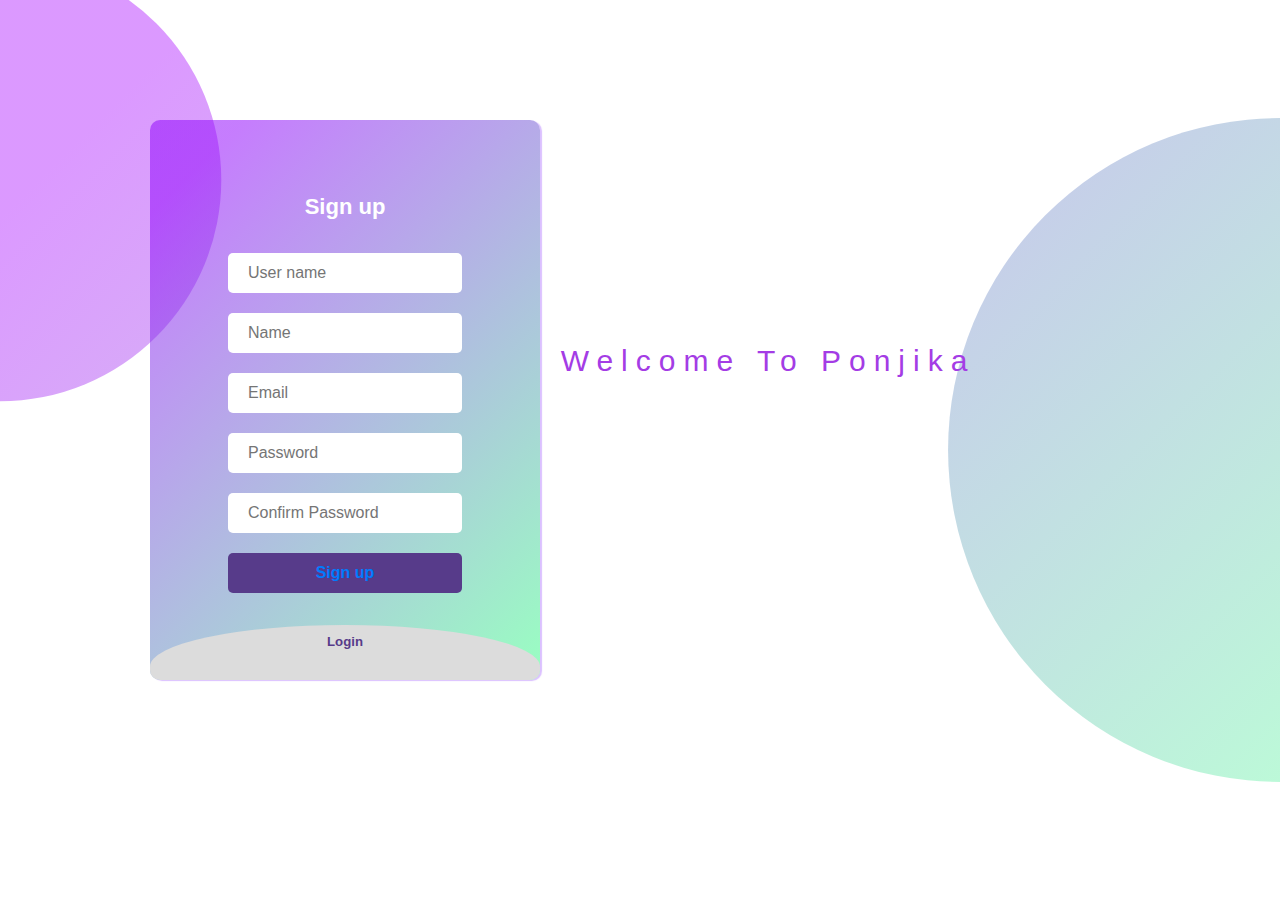
<file: index.html>
<!DOCTYPE html>
<html>

<head>
    <meta charset="UTF-8" />
    <meta name="viewport" content="width=device-width, initial-scale=1.0" />
    <link rel="stylesheet" href="https://cdn.jsdelivr.net/npm/bootstrap@4.6.2/dist/css/bootstrap.min.css">
    <script src="https://cdn.jsdelivr.net/npm/jquery@3.6.1/dist/jquery.slim.min.js"></script>
    <script src="https://cdn.jsdelivr.net/npm/popper.js@1.16.1/dist/umd/popper.min.js"></script>
    <script src="https://cdn.jsdelivr.net/npm/bootstrap@4.6.2/dist/js/bootstrap.bundle.min.js"></script>
    
    <link rel="stylesheet" href="css/index.css" >
</head>
<body>
    <header>
        <div class="text-content">
            <span>Welcome To Ponjika<span>
            <p>
                
            </p>
        </div>
        <div class="main">  
		
            <input type="checkbox" id="chk" aria-hidden="true">
    
                <div class="signup">
                    <form>
                        <label for="chk" aria-hidden="true">Sign up</label>
                        <input type="text" name="txt" placeholder="User name" >
                        <input type="text" name="txt" placeholder="Name" >
                        <input type="email" name="email" placeholder="Email" >
                        <input type="password" name="pswd" placeholder="Password" >
                        <input type="password" name="pswd" placeholder="Confirm Password">
                        <button><a href="homepage(light).html">Sign up</a></button>
                    </form>
    
                </div>
    
                <div class="login">
                    <form>
                        <label for="chk" aria-hidden="true">Login</label>
                        <input type="email" name="email" placeholder="Email" required="">
                        <input type="password" name="pswd" placeholder="Password" required="">
                        <button><a href="homepage(light).html">Login</a></button>
                    </form>
                </div>
                
        </div>
      
      </header>
</body>
</html>
</file>
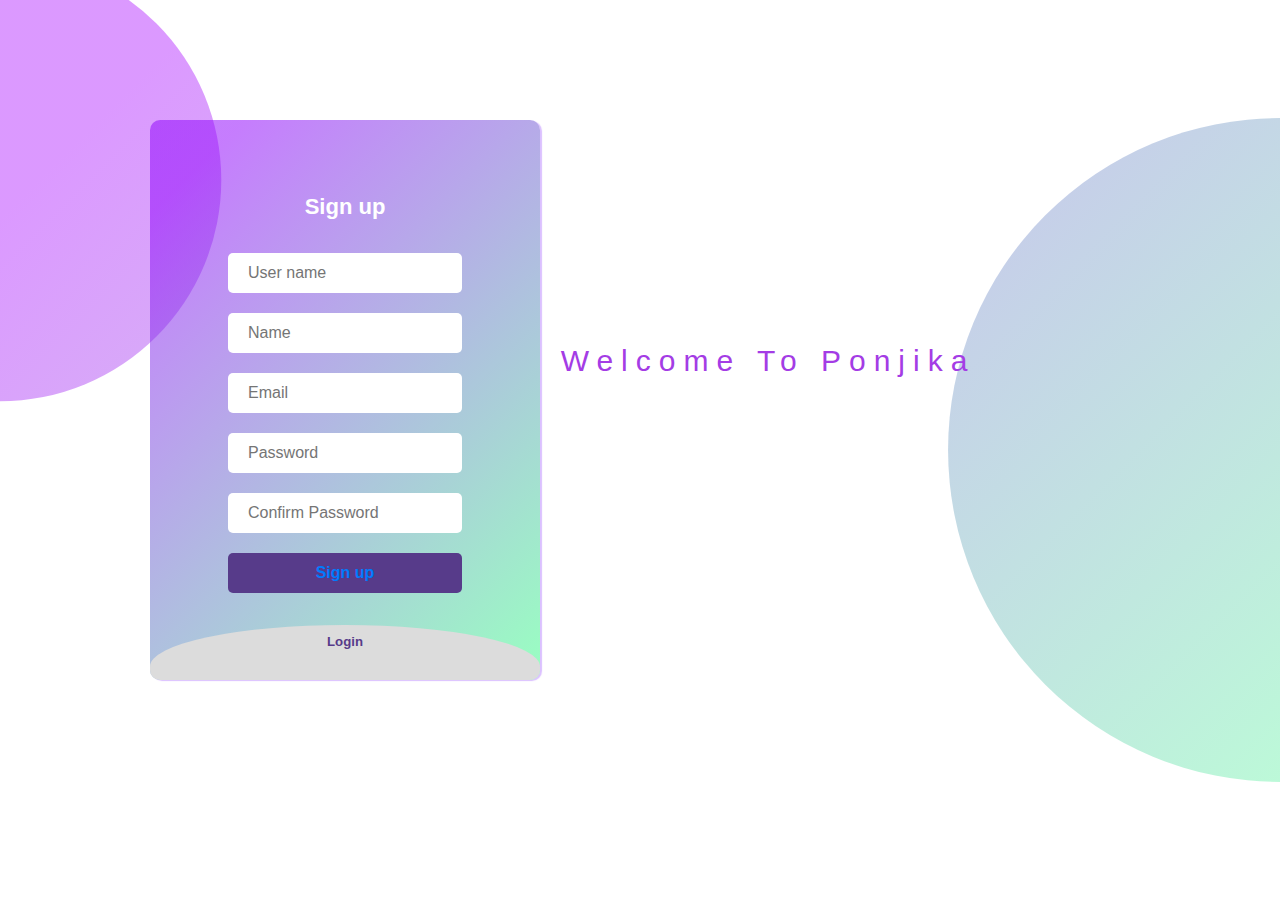
<file: main.html>
<!DOCTYPE html>
<html>

<head>
    <meta charset="UTF-8" />
    <meta name="viewport" content="width=device-width, initial-scale=1.0" />
    <link rel="stylesheet" href="https://cdn.jsdelivr.net/npm/bootstrap@4.6.2/dist/css/bootstrap.min.css">
    <script src="https://cdn.jsdelivr.net/npm/jquery@3.6.1/dist/jquery.slim.min.js"></script>
    <script src="https://cdn.jsdelivr.net/npm/popper.js@1.16.1/dist/umd/popper.min.js"></script>
    <script src="https://cdn.jsdelivr.net/npm/bootstrap@4.6.2/dist/js/bootstrap.bundle.min.js"></script>
    
    <link rel="stylesheet" href="main.css" >
</head>
<body>
    <header>
        <div class="text-content">
            <span>Welcome To Ponjika<span>
            <p>
                
            </p>
        </div>
        <div class="main">  
		
            <input type="checkbox" id="chk" aria-hidden="true">
    
                <div class="signup">
                    <form>
                        <label for="chk" aria-hidden="true">Sign up</label>
                        <input type="text" name="txt" placeholder="User name" >
                        <input type="text" name="txt" placeholder="Name" >
                        <input type="email" name="email" placeholder="Email" >
                        <input type="password" name="pswd" placeholder="Password" >
                        <input type="password" name="pswd" placeholder="Confirm Password">
                        <button><a href="homepage(light).html">Sign up</a></button>
                    </form>
    
                </div>
    
                <div class="login">
                    <form>
                        <label for="chk" aria-hidden="true">Login</label>
                        <input type="email" name="email" placeholder="Email" required="">
                        <input type="password" name="pswd" placeholder="Password" required="">
                        <button><a href="homepage(light).html">Login</a></button>
                    </form>
                </div>
                
        </div>
      
      </header>
</body>
</html>
</file>
<file: css/index.css>
@import url('https://fonts.googleapis.com/css?family=Roboto');
*{
	margin: 0;
	padding: 0;
	box-sizing: border-box;
	font-family: 'Poppins',sans-serif;
	transition: all 0.3s ease;
  }
body {
	font-family: 'Roboto', sans-serif;
	background-color: #ffffff;
	

}


body::before,
body::after{
  content: '';
  position: absolute;
  left: 0;
  top: 0;
  height: 100%;
  width: 100%;
}
body::before{
  clip-path: circle(20% at left 20%);
  opacity: 0.4;
  background-image: linear-gradient( 135deg, #a600ff 10%, #50ff82d9 100%);
  z-index: -2;
}
body::after{
  opacity: 0.4;
  clip-path: circle(30% at right );
  background-image: linear-gradient( 135deg, #9003fc 10%, #54ff98 100%);
  z-index:-2;
  height: 100%;
}

  .main{
	width: 390px;
	height: 560px;
	background-image: linear-gradient( 135deg, #9003fc84 10%, #54ff9898 100%);
	overflow: hidden;
	border-radius: 10px;
    margin-left: 150px;
    margin-top: 120px;
	box-shadow: 2px 1px 1px #ae70ff70;


}
#chk{
	display: none;
}
.signup{
	position: relative;
	width:100%;
	height: 100%;
}
label {
	color: #fff;
	font-size: 22px;
	justify-content: center;
	display: flex;
	margin: 30px;
	margin-top: 70px;
	font-weight: bold;
	cursor: pointer;
	transition: .5s ease-in-out;
}
label1
{
	color:#7a1cf4;
	margin-left: 20%;
	font-size: 14px;
}
input[type= checkbox]
{
	
	height: 12px;
	margin-top: -15px;
}
input {
	width: 60%;
	height: 20px;
	background: #ffffff;
	justify-content: center;
	display: flex;
	margin: 20px auto;
	padding: 20px;
	border: none;
	outline: none;
	border-radius: 5px;
}

 
button{
	width: 60%;
	height: 40px;
	margin: 10px auto;
	justify-content: center;
	display: block;
	color: #fff;
	background: #573b8a;
	font-size: 1em;
	font-weight: bold;
	margin-top: 20px;
	outline: none;
	border: none;
	border-radius: 5px;
	transition: .2s ease-in;
	cursor: pointer;
}
button:hover{
	background: #6d44b8;
}

.login{
	height: 500px;
	background: rgb(220, 220, 220);
	border-radius: 60% / 10%;
	transform: translateY(-100px);
	transition: .8s ease-in-out;
}
.login label{
	color: #573b8a;
	transform: scale(.6);
	margin-top: -25px;
}

#chk:checked ~ .login{
	transform: translateY(-470px);
}
#chk:checked ~ .login label{
	transform: scale(1);	
}
#chk:checked ~ .signup label{
	transform: scale(.6);
}

span {
	position: absolute;
	left: 50%;
	top: 40%;
	transform: translate(-50%, -50%);
	display: block;
	color: #a43ce5;
	font-size: 30px;
	letter-spacing: 8px;
	cursor: pointer;
	margin-left: 10%;
	font-weight: 400;	
  } 
 p{
	font-size: 18px;
	margin-top: 45%;
	margin-right: 260px;
	width: 100%;
	text-align: center;
  }
#login_error {
    margin-left: 200px;
    top: 152px;
    color: red;
    position: relative;
}
#signup_error
{
	margin-left: 120px;
    top: 458px;
    color: red;
    position: relative;
}
  @media (max-width:990px) {
	
	.main{
		margin-left: 14%;
		margin-top: 40%;
		margin-bottom: 10px;
	}
	span {
		bottom:-600px;
		right:700px;
		left:70px;
		font-size:14px ;
		width:400px;
		justify-content: center;
		text-align: center;
	}
	img {
		margin-bottom: 50px;
	}
	p {
		margin-left: 80px;
	}
	a {
		margin-left: 100px;
	}
}
img {
    vertical-align: middle;
    border-style: none;
    left: 35%;
    position: relative;
    top: 150px;
}
.text-content a{
	position: relative;
	left:28%;
	top:50px;
}
.text-content p{
	position: relative;
	left:12%;
	bottom:200px;
	justify-content: center;
	text-align: center;
}
</file>
<file: main.css>
@import url('https://fonts.googleapis.com/css?family=Roboto');
*{
	margin: 0;
	padding: 0;
	box-sizing: border-box;
	font-family: 'Poppins',sans-serif;
	transition: all 0.3s ease;
  }
body {
	font-family: 'Roboto', sans-serif;
	background-color: #ffffff;
	

}


body::before,
body::after{
  content: '';
  position: absolute;
  left: 0;
  top: 0;
  height: 100%;
  width: 100%;
}
body::before{
  clip-path: circle(20% at left 20%);
  opacity: 0.4;
  background-image: linear-gradient( 135deg, #a600ff 10%, #50ff82d9 100%);
  z-index: -2;
}
body::after{
  opacity: 0.4;
  clip-path: circle(30% at right );
  background-image: linear-gradient( 135deg, #9003fc 10%, #54ff98 100%);
  z-index:-2;
  height: 100%;
}

  .main{
	width: 390px;
	height: 560px;
	background-image: linear-gradient( 135deg, #9003fc84 10%, #54ff9898 100%);
	overflow: hidden;
	border-radius: 10px;
    margin-left: 150px;
    margin-top: 120px;
	box-shadow: 2px 1px 1px #ae70ff70;


}
#chk{
	display: none;
}
.signup{
	position: relative;
	width:100%;
	height: 100%;
}
label {
	color: #fff;
	font-size: 22px;
	justify-content: center;
	display: flex;
	margin: 30px;
	margin-top: 70px;
	font-weight: bold;
	cursor: pointer;
	transition: .5s ease-in-out;
}
label1
{
	color:#7a1cf4;
	margin-left: 20%;
	font-size: 14px;
}
input[type= checkbox]
{
	
	height: 12px;
	margin-top: -15px;
}
input {
	width: 60%;
	height: 20px;
	background: #ffffff;
	justify-content: center;
	display: flex;
	margin: 20px auto;
	padding: 20px;
	border: none;
	outline: none;
	border-radius: 5px;
}

 
button{
	width: 60%;
	height: 40px;
	margin: 10px auto;
	justify-content: center;
	display: block;
	color: #fff;
	background: #573b8a;
	font-size: 1em;
	font-weight: bold;
	margin-top: 20px;
	outline: none;
	border: none;
	border-radius: 5px;
	transition: .2s ease-in;
	cursor: pointer;
}
button:hover{
	background: #6d44b8;
}

.login{
	height: 500px;
	background: rgb(220, 220, 220);
	border-radius: 60% / 10%;
	transform: translateY(-100px);
	transition: .8s ease-in-out;
}
.login label{
	color: #573b8a;
	transform: scale(.6);
	margin-top: -25px;
}

#chk:checked ~ .login{
	transform: translateY(-470px);
}
#chk:checked ~ .login label{
	transform: scale(1);	
}
#chk:checked ~ .signup label{
	transform: scale(.6);
}

span {
	position: absolute;
	left: 50%;
	top: 40%;
	transform: translate(-50%, -50%);
	display: block;
	color: #a43ce5;
	font-size: 30px;
	letter-spacing: 8px;
	cursor: pointer;
	margin-left: 10%;
	font-weight: 400;	
  } 
 p{
	font-size: 18px;
	margin-top: 45%;
	margin-right: 260px;
	width: 100%;
	text-align: center;
  }
#login_error {
    margin-left: 200px;
    top: 152px;
    color: red;
    position: relative;
}
#signup_error
{
	margin-left: 120px;
    top: 458px;
    color: red;
    position: relative;
}
  @media (max-width:990px) {
	
	.main{
		margin-left: 14%;
		margin-top: 40%;
		margin-bottom: 10px;
	}
	span {
		bottom:-600px;
		right:700px;
		left:70px;
		font-size:14px ;
		width:400px;
		justify-content: center;
		text-align: center;
	}
	img {
		margin-bottom: 50px;
	}
	p {
		margin-left: 80px;
	}
	a {
		margin-left: 100px;
	}
}
img {
    vertical-align: middle;
    border-style: none;
    left: 35%;
    position: relative;
    top: 150px;
}
.text-content a{
	position: relative;
	left:28%;
	top:50px;
}
.text-content p{
	position: relative;
	left:12%;
	bottom:200px;
	justify-content: center;
	text-align: center;
}
</file>
